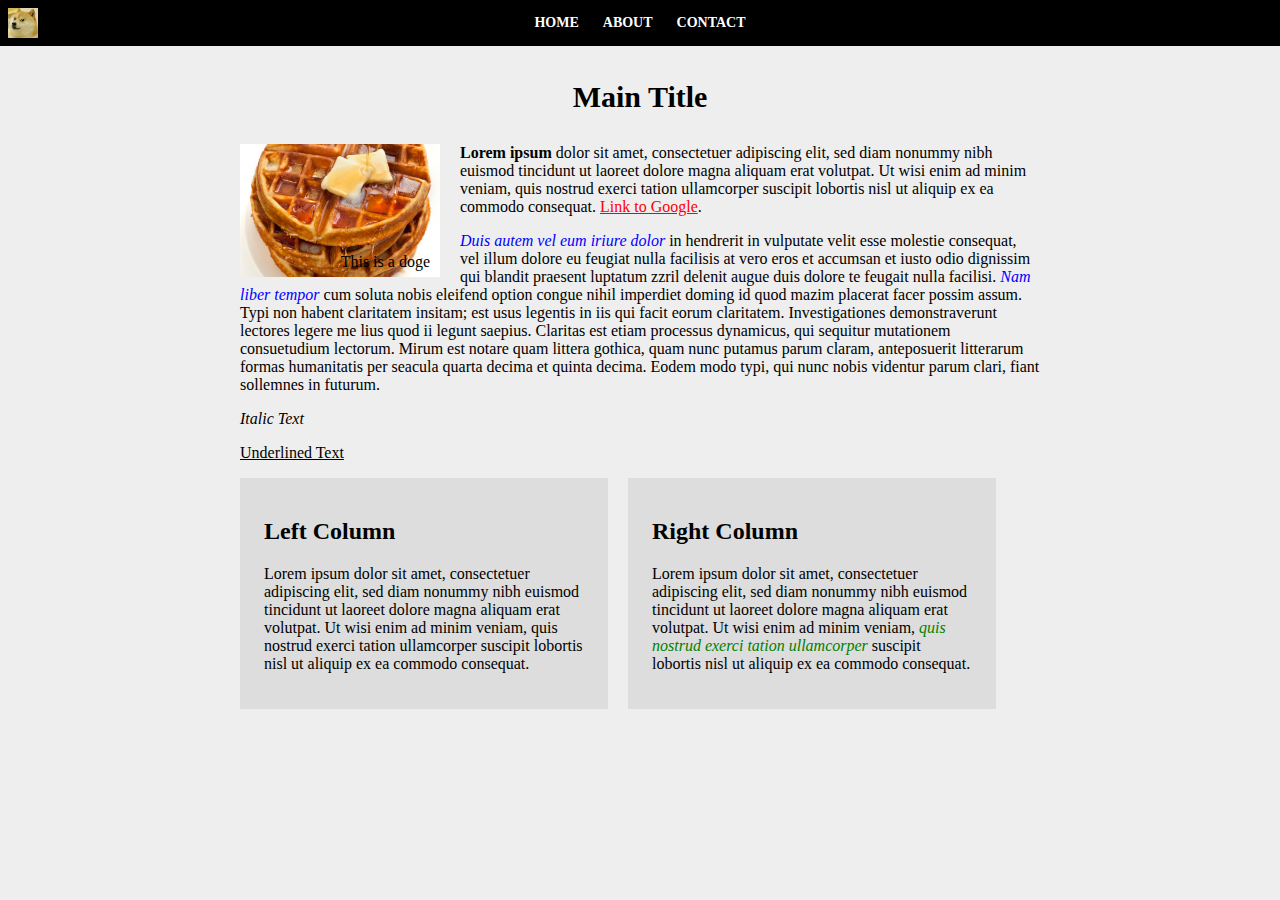
<file: index.html>
<!DOCTYPE html>
<head>
	<title>Home Page</title>
	<link rel="stylesheet" href="css/main.css">
</head>
<html>
	<body>

		<!-- Navigation bar -->
		<div class="navigation">
			<div id="doge-logo"><img src="images/doge.jpg"></div>
			<ul>
				<li><a href="index.html">Home</a></li>
				<li><a href="about.html">About</a></li>
				<li><a href="contact.html">Contact</a></li>
			</ul>
		</div>

		<!-- Start main content -->
		<div class="container">

			<!-- Main Heading -->
			<h1>Main Title</h1>

			<!-- Doge Image -->
			<div class="doge-wrap">
				<img id="doge" src="images/waffles.jpg">
				<div id="doge-caption">This is a doge</div>
			</div>

			<p><b>Lorem ipsum</b> dolor sit amet, consectetuer adipiscing elit, sed diam nonummy nibh euismod tincidunt ut laoreet dolore magna aliquam erat volutpat. Ut wisi enim ad minim veniam, quis nostrud exerci tation ullamcorper suscipit lobortis nisl ut aliquip ex ea commodo consequat. <a href="https://www.google.com">Link to Google</a>.</p>

			<p><span>Duis autem vel eum iriure dolor</span> in hendrerit in vulputate velit esse molestie consequat, vel illum dolore eu feugiat nulla facilisis at vero eros et accumsan et iusto odio dignissim qui blandit praesent luptatum zzril delenit augue duis dolore te feugait nulla facilisi. <span>Nam liber tempor</span> cum soluta nobis eleifend option congue nihil imperdiet doming id quod mazim placerat facer possim assum. Typi non habent claritatem insitam; est usus legentis in iis qui facit eorum claritatem. Investigationes demonstraverunt lectores legere me lius quod ii legunt saepius. Claritas est etiam processus dynamicus, qui sequitur mutationem consuetudium lectorum. Mirum est notare quam littera gothica, quam nunc putamus parum claram, anteposuerit litterarum formas humanitatis per seacula quarta decima et quinta decima. Eodem modo typi, qui nunc nobis videntur parum clari, fiant sollemnes in futurum.</p>

			<p><i>Italic Text</i></p>

			<p><u>Underlined Text</u></p>

			<!-- Left Column -->
			<div class="column">
				<h2>Left Column</h2>
				<p>Lorem ipsum dolor sit amet, consectetuer adipiscing elit, sed diam nonummy nibh euismod tincidunt ut laoreet dolore magna aliquam erat volutpat. Ut wisi enim ad minim veniam, quis nostrud exerci tation ullamcorper suscipit lobortis nisl ut aliquip ex ea commodo consequat.</p>
			</div>

			<!-- Right Column -->
			<div class="column">
				<h2>Right Column</h2>
				<p>Lorem ipsum dolor sit amet, consectetuer adipiscing elit, sed diam nonummy nibh euismod tincidunt ut laoreet dolore magna aliquam erat volutpat. Ut wisi enim ad minim veniam, <span>quis nostrud exerci tation ullamcorper</span> suscipit lobortis nisl ut aliquip ex ea commodo consequat.</p>
			</div>
		</div>
	</body>
</html>
</file>
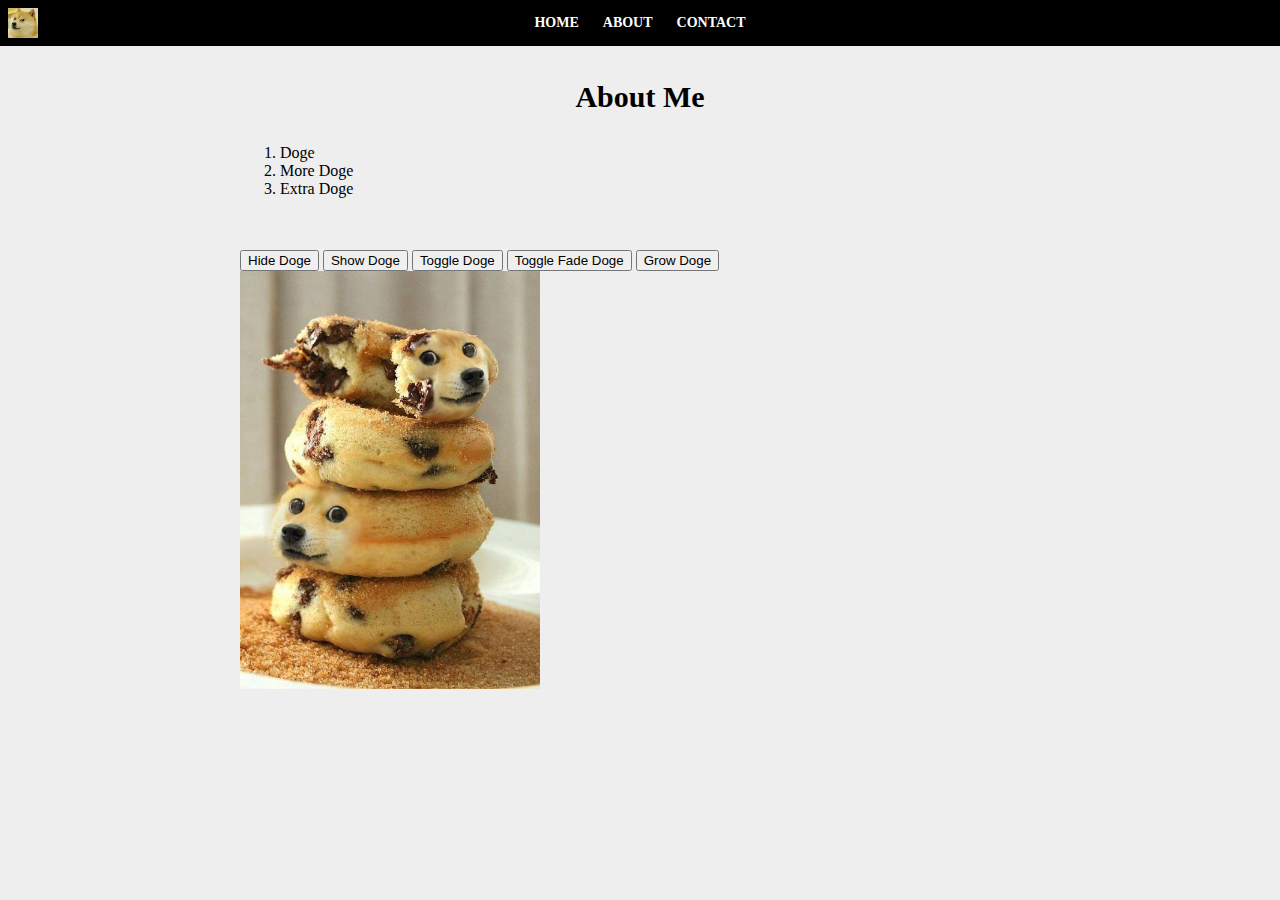
<file: about.html>
<!DOCTYPE html>
<head>
	<title>About Me</title>
	<link rel="stylesheet" href="css/main.css">
	<script src="https://ajax.googleapis.com/ajax/libs/jquery/2.1.3/jquery.min.js"></script> 
</head>
<html>
	<body>

		<!-- Navigation bar -->
		<div class="navigation">
			<div id="doge-logo"><img src="images/doge.jpg"></div>
			<ul>
				<li><a href="index.html">Home</a></li>
				<li><a href="about.html">About</a></li>
				<li><a href="contact.html">Contact</a></li>
			</ul>
		</div>

		<!-- Start main content -->
		<div class="container">

			<!-- Main Heading -->
			<h1>About Me</h1>

			<!-- Ordered List -->
			<ol>
				<li>Doge</li>
				<li>More Doge</li>
				<li>Extra Doge</li>
			</ol>

			<!-- Line breaks for extra space -->
			<br><br>

			<button id="hide-doge">Hide Doge</button>
			<button id="show-doge">Show Doge</button>
			<button id="toggle-doge">Toggle Doge</button>
			<button id="fade-doge">Toggle Fade Doge</button>
			<button id="grow-doge">Grow Doge</button>
			<br>
			<!-- <button id="hide-doge">Hide Doge</button> -->

			<!-- Doge image with width restricted to 300px -->
			<img src="images/doge_bagel.jpg" width="300" id="bagel-doge"> 


		</div>
		<script src="js/script.js"></script>
	</body>
</html>
</file>
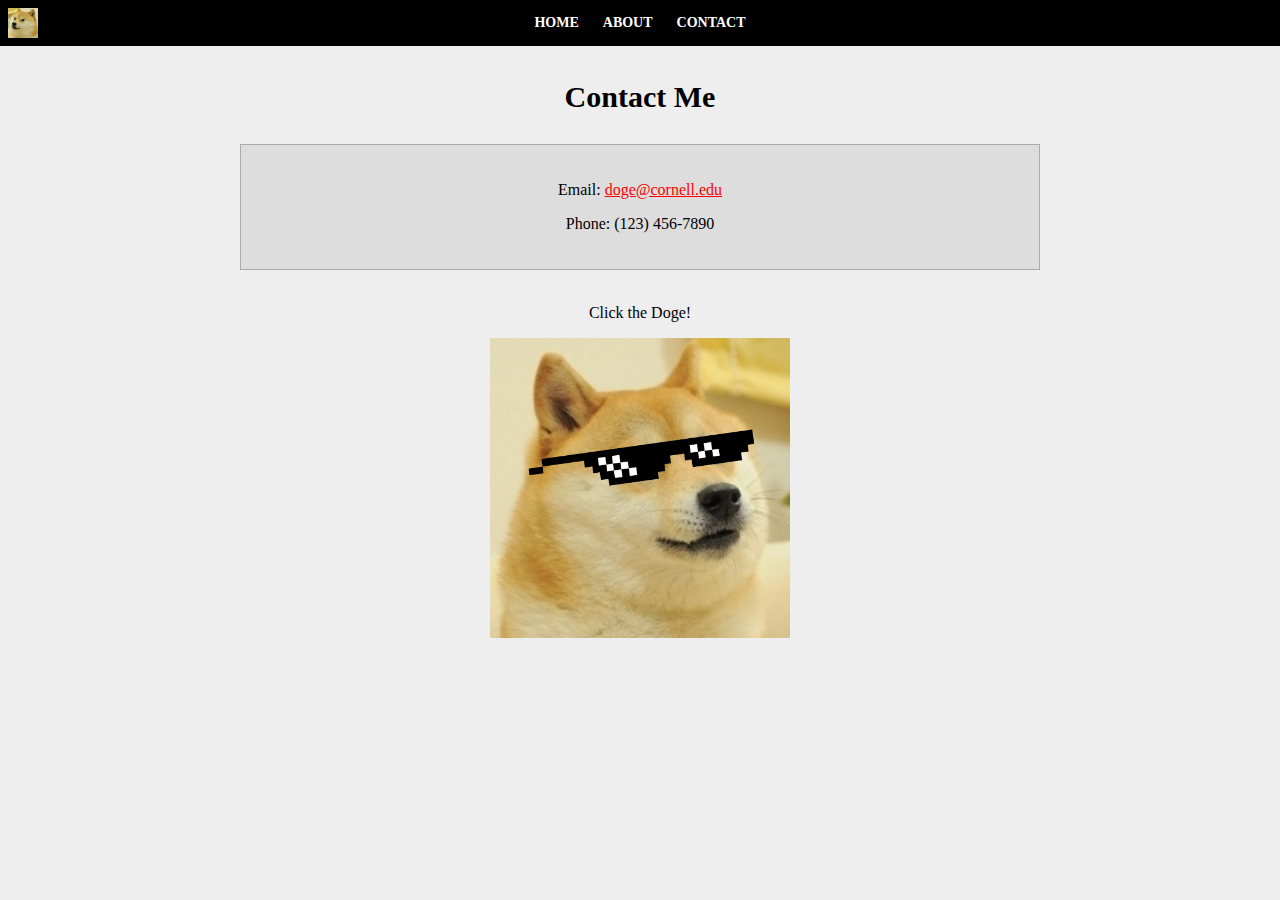
<file: contact.html>
<!DOCTYPE html>
<head>
	<title>Contact Me</title>
	<link rel="stylesheet" href="css/main.css">
</head>
<html>
	<body>

		<!-- Navigation bar -->
		<div class="navigation">
			<div id="doge-logo"><img src="images/doge.jpg"></div>
			<ul>
				<li><a href="index.html">Home</a></li>
				<li><a href="about.html">About</a></li>
				<li><a href="contact.html">Contact</a></li>
			</ul>
		</div>

		<!-- Start main content -->
		<div class="container">

			<!-- Main Heading -->
			<h1>Contact Me</h1>

			<!-- Content Box -->
			<div class="box">
				<p>Email: <a href="mailto:doge@cornell.edu">doge@cornell.edu</a></p>
				<p>Phone: (123) 456-7890</p>
			</div>

			<!-- Line break for extra space -->
			<br>

			<!-- Clickable Doge Image -->
			<div class="center">
				<p>Click the Doge!</p>
				<a href="https://www.google.com/search?q=doge&amp;es_sm=91&amp;source=lnms&amp;tbm=isch&amp;sa=X&amp;ved=0CAcQ_AUoAWoVChMIzd6rmvWEyQIVR0MmCh1T9Qp2#"><img src="images/cool_doge.jpg" height="300"></a>
			</div>

		</div>
	</body>
</html>
</file>
<file: css/main.css>
/* General Styling */

body{
	background: #eee;
	font-family: Verdana;
	margin: 0;
	padding: 0;
}

.container{
	max-width: 800px;
	margin: auto;
	margin-top: 80px;
	margin-bottom: 50px;
}

/* Span tag */

span{
	color: blue;
	font-style: italic;
}

/* Headings */

h1{
	text-align: center;
	font-size: 30px;
	margin-bottom: 30px;
}

/* Naviation */

.navigation{
	background: #000;
	text-align: center;
	position: fixed; /* Fixed positioning at the top of the page */
	top: 0;
	width: 100%;
	z-index: 100;
}

.navigation ul{
	margin: 0;
	padding: 0;
}

.navigation li{
	display: inline-block;
}

.navigation li a{
	text-decoration: none;
	color: #fff;
	display: inline-block;
	padding: 15px 10px;
	text-transform: uppercase;
	font-weight: bold;
	font-size: 14px;
}

.navigation li a:hover{
	background: #888;
}

/* Doge logo in the nav */

#doge-logo{
	position: absolute;
	top: 8px;
	left: 8px;
	width: 30px;
}

#doge-logo img{
	max-width: 100%;
}

#doge {
	width: 100%;
}

/* Links */

a{
	color: red;
}

/* Columns */

.column{
	width: 40%;
	display: inline-block;
	background: #ddd;
	padding: 20px 3%;
	margin-right: 2%;
}

/* Spans in columns -- overrides previous span tag */

.column span{
	color: green;
}


/* Example of relative + absolute positioning */
/* Doge image from front page */

.doge-wrap{
	position: relative;
	float: left;
	margin-right: 20px;
	width: 25%;
}

#doge-caption{
	position: absolute;
	bottom: 10px;
	right: 10px;
}

/* Box in Contact Page */

.box{
	text-align: center;
	background: #ddd;
	padding: 20px;
	border: 1px solid #aaa;
}

.center{
	text-align: center;
}

/* Bagel doge */
</file>
